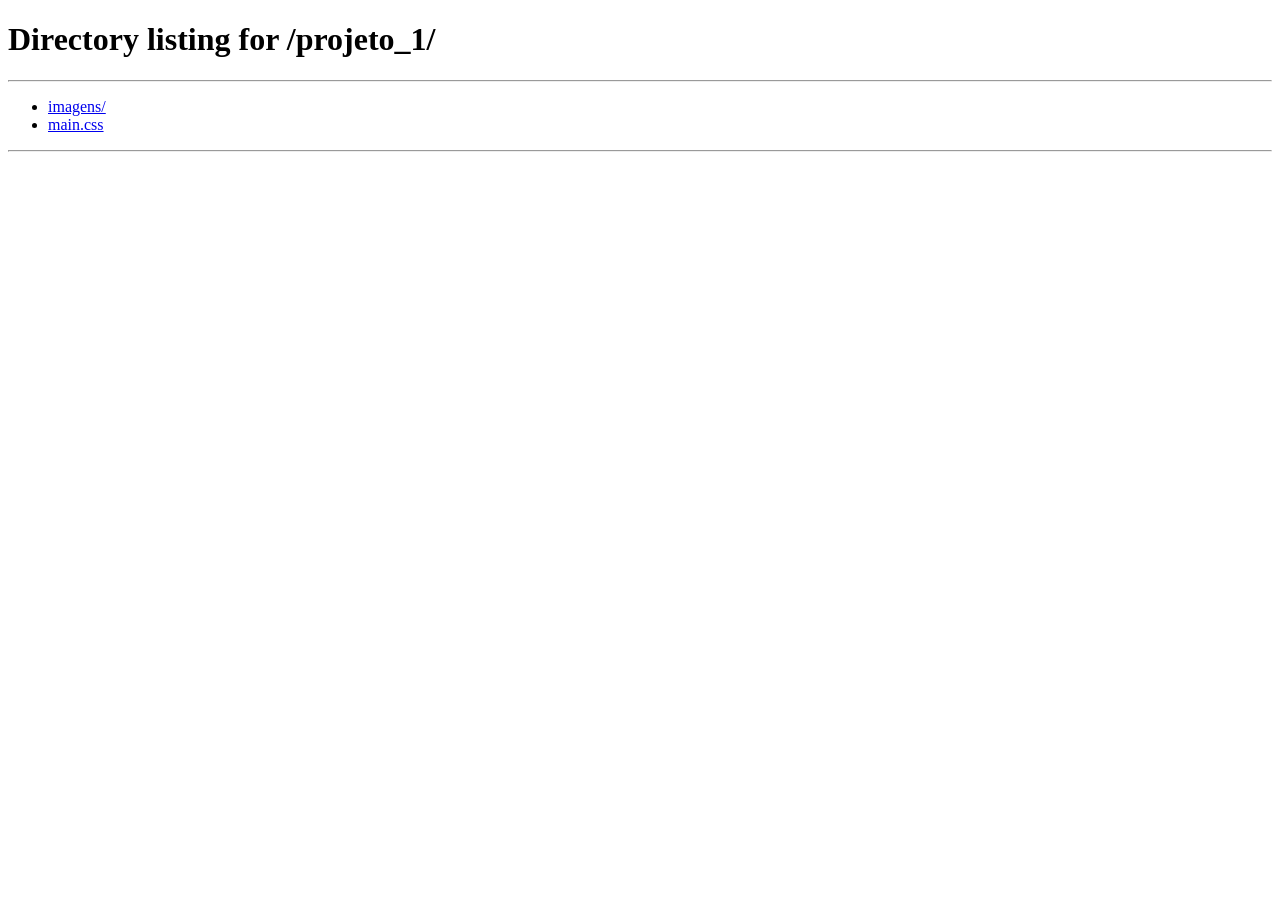
<file: index.html>
<!DOCTYPE html>
<html lang="pt-BR">
<head>
    <meta charset="UTF-8">
    <meta http-equiv="refresh" content="0; url=./projeto_1/">
    <title>Rota Pet Planalto Paulista</title>
    <script>
        window.location.href = "./projeto_1/";
    </script>
</head>
<body>
    <p>Redirecionando para <a href="./projeto_1/">Projeto 1 - Rota Pet Planalto Paulista</a>...</p>
</body>
</html>
</file>
